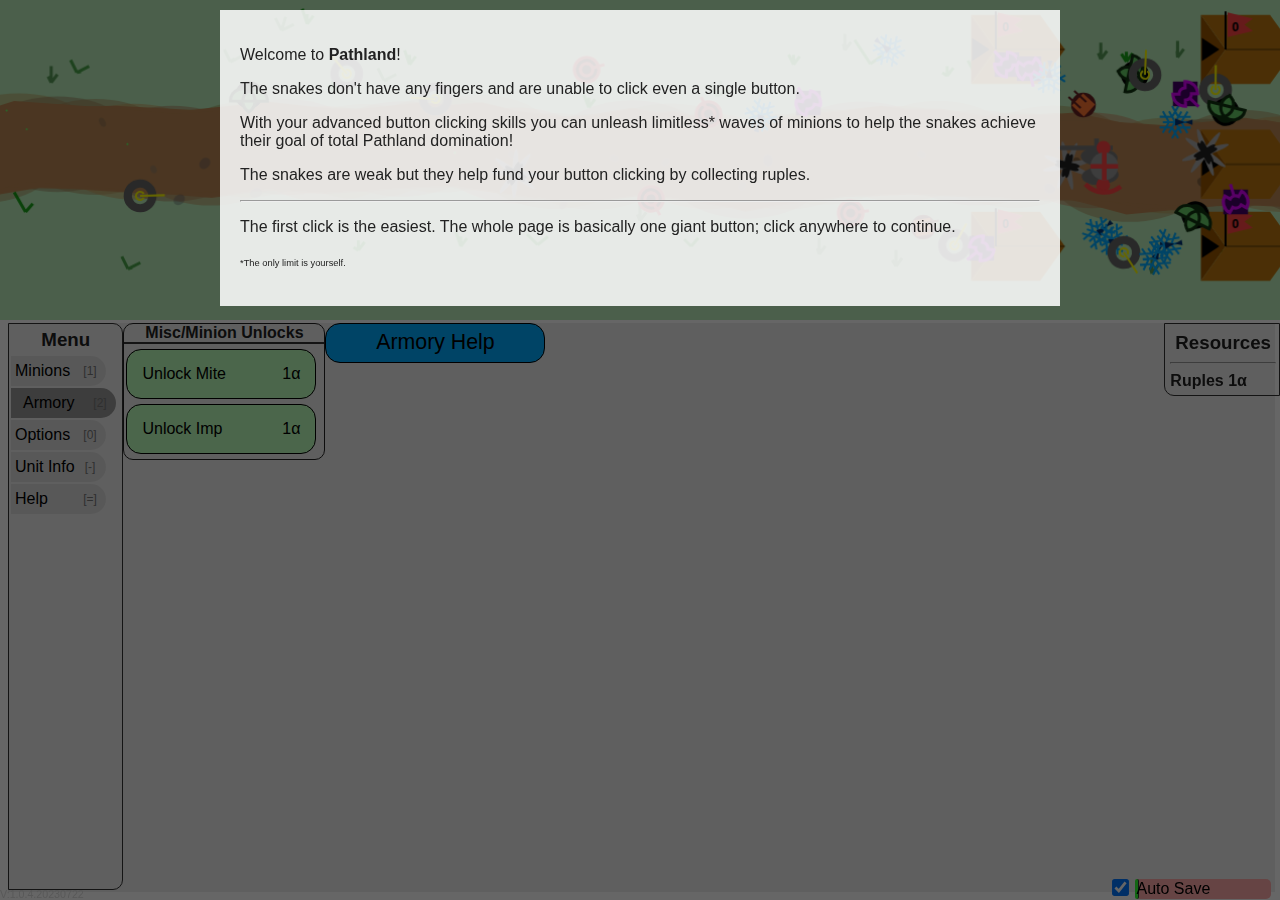
<file: index.html>
<!DOCTYPE html>
<html lang="en">
	<head>
		<meta content="text/html;charset=utf-8" http-equiv="Content-Type"/>
		<link rel="icon" type="image/x-icon" href="favicon.ico"/>
		<link rel="stylesheet" type="text/css" href="Style.css"/>
		<link rel="stylesheet" type="text/css" href="StyleDark.css" disabled />
		<link rel="stylesheet" type="text/css" href="StyleLight.css" disabled />
		<link rel="stylesheet" type="text/css" href="StyleColorblindDark.css" disabled />
		<link rel="stylesheet" type="text/css" href="StyleColorblindLight.css" disabled />
		<title>MoM</title>
		<noscript>
			<style type="text/css">
				.gameZone { display: none; }
			</style>
			<div class="badBrowser">
				<p>
					This game uses javascript, you will need a modern browser with javascript enabled to continue.
				</p>
				<p>
					It does not work on Internet Explorer. <a href="https://duckduckgo.com/?q=modern+internet+browser" target="_blank" rel="noreferrer">Click Here to find a new browser</a>
				</p>
			</div>
		</noscript>
		
		<script src="Balance.js"></script>
		<script src="a.js"></script>
	</head>
	<body onresize="resize()">
		<div id="gameZone" class="gameZone">
			<div id="paused" class="paused hide">PAUSED</div>
			<div id="introModal" class="modalContainer" onclick="this.classList.add('hide');">
				<div id="introContent" class="modalContent introContent">
					<p>
						Welcome to <b>Pathland</b>! 
					</p>
					<p>
						The snakes don't have any fingers and are unable to click even a single button.
					</p>
					<p>
						With your advanced button clicking skills you can unleash limitless* waves of minions to help the snakes achieve their goal of total Pathland domination!
					</p>
					<p>
						The snakes are weak but they help fund your button clicking by collecting ruples.
					</p>
					<hr/>
					<p>
						The first click is the easiest. The whole page is basically one giant button; click anywhere to continue.
					</p>
					<p>
						<span style="font-size:7pt">*The only limit is yourself.</span>
					</p>
				</div>
			</div>
			<div id="infoModal" class="modalContainer hide" onclick="this.classList.add('hide');">
				<div id="infoContent" class="modalContent infoContent">
					<h3 id="infoModalHeader">Info</h3>
					<table id="tblInfo" class="center">
						<thead id="tblInfoHead">
							<tr>
								<th>Stat</th>
								<th>Value</th>
							</tr>
						</thead>
						<tbody id="tblInfoBody">
						</tbody>
					</table>
				</div>
			</div>
			<div id="helpModal" class="modalContainer hide" onclick="this.classList.add('hide');">
				<div id="helpContent" class="modalContent helpContent"></div>
			</div>
			<div id="gainsModal" class="modalContainer hide" onclick="this.classList.add('hide');">
				<div id="gainsContent" class="modalContent infoContent gainsContent">
					<h3 id="gainsModalHeader">Offline Gains:</h3>
					<ul id="gainsList">
					</ul>
				</div>
			</div>
			<div id="confirmModal" class="modalContainer hide">
				<div id="confirmContent" class="modalContent confirmContent">
					<div class="message">
						<p>
							Your button clicking has earned an advancement opportunity!
						</p>
						<p>
							You can advance further to face stronger defenders and gain higher rewards or remain here.
							If you pass on this opportunity you will have to reach this point again in order to advance.
						</p>
					</div>
					<button class="yes" onclick="advance();">Yes, I need more.</button>
					<button class="no" onclick="remain();">No, I'm not ready.</button>
				</div>
			</div>
			<div id="pnl0" class="pnl pnl0" onclick="spawnMite()">
				<canvas id="mapLayer" class="drawArea"></canvas>
				<canvas id="unitLayer" class="drawArea"></canvas>
			</div>
			<div id="pnl1" class="pnl pnl1">
				<div class="mnuBox">
					<h3>Menu</h3>
					<button id="btnMnuBosses" class="mnu t3" onclick="toggleP1(this, 'divBossArea')">Boss<span class="HK">[~]</span></button>
					<button id="btnMnuMinions" class="mnu mnuSelected" onclick="toggleP1(this, 'divMinionDashboard')">Minions<span class="HK">[1]</span></button>
					<button id="btnMnuArmory" class="mnu" onclick="toggleP1(this, 'divArmory')">Armory<span class="HK">[2]</span></button>
					<button id="btnMnuGym" class="mnu t1" onclick="toggleP1(this, 'divGym')">Gym<span class="HK">[3]</span></button>
					<button id="btnMnuLab" class="mnu t2" onclick="toggleP1(this, 'divLab')">Lab<span class="HK">[4]</span></button>
					<button id="btnMnuOffice" class="mnu t3" onclick="toggleP1(this, 'divOffice')">Office<span class="HK">[5]</span></button>
					<button id="btnMnuForge" class="mnu t4" onclick="toggleP1(this, 'divForge')">Forge<span class="HK">[6]</span></button>
					<button id="btnMnuStore" class="mnu t5" onclick="toggleP1(this, 'divStore')">Store<span class="HK">[7]</span></button>
					<button id="btnMnuStatistics" class="mnu t2" onclick="toggleP1(this, 'divStatistics');">Statistics<span class="HK">[8]</span></button>
					<button id="btnMnuAchievements" class="mnu t1" onclick="toggleP1(this, 'divAchievements');">Feats<span class="HK">[9]</span></button>
					<button id="btnMnuOptions" class="mnu" onclick="toggleP1(this, 'divOptions');">Options<span class="HK">[0]</span></button>
					<button id="btnMnuInfo" class="mnu" onclick="toggleP1(this, 'divInfo');">Unit Info<span class="HK">[-]</span></button>
					<button id="btnMnuHelp" class="mnu" onclick="toggleP1(this, 'divHelp');">Help<span class="HK">[=]</span></button>
				</div>
				<div id="divP1Block" class="p1Block">
					<div id="divMinionDashboard" class="p1BlockChild">
						<div style="position:absolute;right:0;">
							<button id="btnHelpMinions" class="helpButton tabHelp" onclick="showHelpModal('ddMinions');">Minions Help</button>
						</div>
						<div class="listBlock overflowXHidden">
							<div class="blockHeader">Spawn Pool</div>
							<div class="scrollBlock overflowXHidden" style="height:calc(100% - 50px);">
								<div class="p1BlockBaby spawnPool" id="divSpawnPool"></div>
							</div>
							<div class="p1BlockBaby t3">
								<label for="chkAdvancedTactics">Advanced Tactics:</label>
								<input id="chkAdvancedTactics" type="checkbox" />
							</div>
						</div>
						<div class="listBlock overflowXHidden">
							<div class="blockHeader">Barracks (<span id="spnBarracks">0</span>/8)</div>
							<div class="progressBackground minionQ" style="width: calc(100% - 3px);">
								<div id="divQProgress" class="progressBar" style="padding-left:1px">Deploy Minion</div>
							</div>
							<div id="barracks0" class="barracksBlock">- Empty -</div>
							<div id="barracks1" class="barracksBlock">- Empty -</div>
							<div id="barracks2" class="barracksBlock">- Empty -</div>
							<div id="barracks3" class="barracksBlock">- Empty -</div>
							<div id="barracks4" class="barracksBlock">- Empty -</div>
							<div id="barracks5" class="barracksBlock">- Empty -</div>
							<div id="barracks6" class="barracksBlock">- Empty -</div>
							<div id="barracks7" class="barracksBlock">- Empty -</div>
							<div style="text-align:center;padding-top:10px;">
								<button id="btnClearQ" onclick="clearQ()" class="button">Clear Baracks<span class="HK">[B]</span></button>
							</div>
						</div>
						<div class="p1BlockBaby" style="flex:1">
							<!-- deployed minions -->
							<div class="fullWidth" style="border-bottom:solid 1px #333;height:37px;display:flex;">
								<div class="deployedMinions">
									Active Squads:
									<span id="lblMinionCounter">0</span>/
									<span id="lblMaxMinions">1</span>
								</div>
								<button id="btnClearMinions" onclick="clearMinions()" class="button" style="width:150px;">Sacrifice Deployed Minions</button>
								<br/>
							</div>
							<div class="p1BlockBaby listInline" id="divMinionList"></div>
						</div>
					</div>
					<div id="divBossArea" class="p1BlockChild hide">
						<div id="divBossLeft" class="listBlock">
							<div class="scrollBlockFull">
								<div id="divBossSelect" class="p1BlockBaby">
									<h3>Select Boss To Summon:</h3>
									<ul id="ulBossSelectList">
										<li>
											<input id="selectNone" type="radio" name="bossSelect" value="none" />
											<label id="selectNoneLabel">None</label>
										</li>
									</ul>
								</div>
								<div id="divBossControls" class="p1BlockBaby bossControlArea">
									<h3>Boss Controls:</h3>
									<div>
										<label for="bossPosition">Target Position</label>
										<input type="range" id="bossPosition" name="bossPosition" class="inputRange" min="0" max="25" value="25" />
									</div>
									<div id="divBossActiveAbility" class="activeAbilityBackground bossButtonAvailable" onclick="bossActivateAbility();">
										<div id="divBossActiveAbilityProgress" class="activeAbilityProgressBar">Active Ability<span class="HK">[z]</span></div>
									</div>
									<label for="chkAutocast">Autocast Ability</label>
									<input id="chkAutocast" type="checkbox" />
								</div>
							</div>
						</div>
						<div id="divActiveData" class="listBlock">
							<h3>Current Boss Info:</h3>
							<ul id="ulBossStats">
								<li>Health:<span id="spanBosshealth"></span></li>
								<li>Damage:<span id="spanBossdamage"></span></li>
								<li>Attack Range:<span id="spanBossattackRange"></span></li>
								<li>Attack Delay:<span id="spanBossattackDelay"></span></li>
								<li>Move Speed:<span id="spanBossmoveSpeed"></span></li>
								<li>Aura Range:<span id="spanBossauraRange"></span></li>
								<li>Aura Power:<span id="spanBossauraPower"></span></li>
								<li>Aura<hr/>
									<span id="spanBossauraInfo"></span>
									<hr/>
								</li>
								<li>Passive<hr/>
									<span id="spanBosspassiveAbilityInfo"></span>
									<hr/>
								</li>
								<li>Active<hr/>
									<span id="spanBossactiveAbilityInfo"></span>
								</li>
							</ul>
						</div>
						<div id="divActiveEffects" class="listBlock">
							<button id="btnHelpBoss" class="helpButton tabHelp" onclick="showHelpModal('ddBoss');">Boss Help</button>
							<h3 id="effectsTitle">Blessings/Curses:</h3>
							<div id="divBossEffects"></div>
						</div>
						<div id="divEquippedEquipment" class="listBlock t4">
							<input id="chkFilterItems" type="checkbox" class="chkItemFilter" name="ALL" onclick="filterAll(this);" checked />
							<h3>Equipped Items:</h3>
							<div class="scrollBlock">
								<div id="divWeapon" class="equipmentBlock">
									<label>
										Weapon:
										<input id="chkFilterweapon" type="checkbox" class="chkItemFilter" name="weapon" onclick="filterInventory();" checked />
									</label>
									<div id="divEquippedWeapon" class="item"></div>
								</div>
								<div id="divShield" class="equipmentBlock">
									<label>
										Shield:
										<input id="chkFiltershield" type="checkbox" class="chkItemFilter" name="shield" onclick="filterInventory();" checked />
									</label>
									<div id="divEquippedShield" class="item"></div>
								</div>
								<div id="divFeet" class="equipmentBlock">
									<label>
										Feet:
										<input id="chkFilterfeet" type="checkbox" class="chkItemFilter" name="feet" onclick="filterInventory();" checked />
									</label>
									<div id="divEquippedFeet" class="item"></div>
								</div>
								<div id="divLegs" class="equipmentBlock">
									<label>
										Legs:
										<input id="chkFilterlegs" type="checkbox" class="chkItemFilter" name="legs" onclick="filterInventory();" checked />
									</label>
									<div id="divEquippedLegs" class="item"></div>
								</div>
								<div id="divTorso" class="equipmentBlock">
									<label>
										Torso:
										<input id="chkFiltertorso" type="checkbox" class="chkItemFilter" name="torso" onclick="filterInventory();" checked />
									</label>
									<div id="divEquippedTorso" class="item"></div>
								</div>
								<div id="divHead" class="equipmentBlock">
									<label>
										Head:
										<input id="chkFilterhead" type="checkbox" class="chkItemFilter" name="head" onclick="filterInventory();" checked />
									</label>
									<div id="divEquippedHead" class="item"></div>
								</div>
								<div id="divTrinket" class="equipmentBlock">
									<label>
										Trinket:
										<input id="chkFiltertrinket" type="checkbox" class="chkItemFilter" name="trinket" onclick="filterInventory();" checked />
									</label>
									<div id="divEquippedTrinket" class="item"></div>
								</div>
								<div id="divAmulet" class="equipmentBlock">
									<label>
										Amulet:
										<input id="chkFilteramulet" type="checkbox" class="chkItemFilter" name="amulet" onclick="filterInventory();" checked />
									</label>
									<div id="divEquippedAmulet" class="item"></div>
								</div>
							</div>
						</div>
						<div id="divInventory" class="listBlock t4" style="padding-bottom:20px;">
							<div id="divInvCount" class="invCount">
								<span id="inventoryCount">0</span>/24
							</div>
							<h3>Inventory:</h3>
							<div id="divItems" class="scrollBlock"></div>
						</div>
					</div>
					<div id="divArmory" class="p1BlockChild">
						<div id="divMinionT0UpgradeTable">
							<div id="divMiscT0Upgrades" class="listBlock">
								<div class="listBlockHeader">Misc/Minion Unlocks</div>
						</div>
							</div>
						<div class="prestigePosition">
							<div>
								<button id="btnHelpArmory" class="helpButton tabHelp" onclick="showHelpModal('ddArmory');">Armory Help</button>
							</div>
							<div id="divAutobuyt0" class="autobuy t1">
								<label for="chkAutoBuy0">Auto-Click Buttons:</label>
								<input id="chkAutoBuy0" type="checkbox" />
								<br/>
								<label id="lblAutoPrestige0" for="chkAutoPrestige0">Auto-Regroup:</label>
								<input id="chkAutoPrestige0" type="checkbox" />
								<br/>
							</div>
							<div>
								<div id="divPrestige0" class="prestige hide">
									Take what you've learned to come back stronger; gain
									<span id="divPrestige0Gain" class="bold"></span>
									<span id="divPrestige0GainSymbol" class="bold"></span>.
									(Resets Armory)
								</div>
							</div>
						</div>
					</div>
					<div id="divGym" class="p1BlockChild">
						<div id="divMinionT1UpgradeTable">
							<div id="divMiscT1Upgrades" class="listBlock">
								<div class="listBlockHeader">Misc/Minion Unlocks</div>
							</div>
						</div>
						<div class="prestigePosition">
							<div>
								<button id="btnHelpGym" class="helpButton tabHelp" onclick="showHelpModal('ddGym');">Gym Help</button>
							</div>
							<div id="divAutobuyt1" class="autobuy t2">
								<label for="chkAutoBuy1">Auto-Click Buttons:</label>
								<input id="chkAutoBuy1" type="checkbox" />
								<br/>
								<label id="lblAutoPrestige1" for="chkAutoPrestige1">Auto-Research:</label>
								<input id="chkAutoPrestige1" type="checkbox" />
								<br/>
							</div>
							<div id="divPrestige1" class="prestige">
								Send your minions to the Lab for experimentation; gain
								<span id="divPrestige1Gain" class="bold"></span>.
								<span id="divPrestige1GainSymbol" class="bold"></span>.
								(Resets Gym)
							</div>
						</div>
					</div>
					<div id="divLab" class="p1BlockChild">
						<div id="divMinionT2UpgradeTable">
							<div id="divMiscT2Upgrades" class="listBlock">
								<div class="listBlockHeader">Misc/Elemental Unlocks</div>
							</div>
						</div>
						<div class="prestigePosition">
							<div>
								<button id="btnHelpLab" class="helpButton tabHelp" onclick="showHelpModal('ddLab');">Lab Help</button>
							</div>
							<div id="divAutobuyt2" class="autobuy t3">
								<label for="chkAutoBuy2">Auto-Click Buttons:</label>
								<input id="chkAutoBuy2" type="checkbox" />
								<br/>
								<label id="lblAutoPrestige2" for="chkAutoPrestige2">Auto-Recruit:</label>
								<input id="chkAutoPrestige2" type="checkbox" />
								<br/>
							</div>
							<div id="divPrestige2" class="prestige">
								Abandon your minions in search of more powerful allies; gain
								<span id="divPrestige2Gain" class="bold"></span>
								<span id="divPrestige2GainSymbol" class="bold"></span>.
								(Resets Lab)
							</div>
						</div>
					</div>
					<div id="divOffice" class="p1BlockChild">
						<div style="width:850px;">
							<div id="divBossEnhancements"></div>
							<div id="divMinionT3UpgradeTable">
								<div id="divMiscT3Upgrades" class="listBlock">
									<div class="listBlockHeader">Misc/Boss Unlocks:</div>
								</div>
							</div>
						</div>
						<div class="prestigePosition">
							<div>
								<button id="btnHelpOffice" class="helpButton tabHelp" onclick="showHelpModal('ddOffice');">Office Help</button>
							</div>
							<div id="divAutobuyt3" class="autobuy t4">
								<label for="chkAutoBuy3">Auto-Click Buttons:</label>
								<input id="chkAutoBuy3" type="checkbox" />
								<br/>
								<label id="lblAutoPrestige3" for="chkAutoPrestige3">Auto-Regroup:</label>
								<input id="chkAutoPrestige3" type="checkbox" />
								<br/>
							</div>
							<div id="divPrestige3" class="prestige">
								Let the minions go in some corporate restructuring; gain
								<span id="divPrestige3Gain" class="bold"></span>
								<span id="divPrestige3GainSymbol" class="bold"></span>.
								(Resets Office)
							</div>
						</div>
					</div>
					<div id="divForge" class="p1BlockChild">
						<div>
							<div id="divMiscT4Upgrades" class="listBlock">
								<div class="listBlockHeader">Misc Upgrades:</div>
							</div>
							<div id="divBulkSell" class="listBlock">
								<div id="autoSell">
									<label for="chkAutoSell" class="listBlockHeader">Auto Sell:</label>
									<input id="chkAutoSell" type="checkbox"/>
									<br/>
									<label for="autoSellLimit">Automatically Sell items with item score under:</label>
									<span id="autoSellLimitSelection">0</span>
									<input id="autoSellLimit" type="range" max="100" min="0" value="0" class="inputRange" onChange="autoSellLimitChanged()" onInput="showAutoSellLimit()" onMouseUp="hideAutoSellTip()" />
									<div id="autoSellSelectingChange" class=" textCenter hide">
										<span id="selectedAutoSell">0</span>
										/
										<span id="maxAutosell">100</span>
									</div>
								</div>
								<div id="divBuyBack" class="hide">
									<hr/>
									<div id="divBuyBackPreview"></div>
									<button id="btnBuyBack" onclick="buyBack()">Buy Back</button>
									<span id="buyBackValue"></span>Σ
									<p id="buyBackFullInventory" class="error hide">Inventory is full.</p>
								</div>
								<hr/>
								<div id="divAutoForge">
									<label for="chkAutoForge" class="listBlockHeader">Auto Forge:</label>
									<input id="chkAutoForge" type="checkbox" onChange="onChangeChkAutoForge()"/>
									<br/>
									<label for="autoForgeLimit">Automatically upgrade, prestige, and reforge equipped items up a maximum item score of:</label>
									<span id="autoForgeLimitSelection">0</span>
									<input id="autoForgeLimit" type="range" max="100" min="0" value="0" class="inputRange" onChange="autoForgeLimitChanged()" onInput="showAutoForgeLimit()" onMouseUp="hideAutoForgeTip()" />
									<div id="autoForgeSelectingChange" class="textCenter hide">
										<span id="selectedAutoForge">0</span>
										/
										<span id="maxAutoForge">100</span>
									</div>
								</div>
								<hr/>
								<div id="divStartingLevel">
									<label for="startingLevelSelector" class="listBlockHeader">Starting Level:</label>
									<br/>
									After a restart you will start at level: 
									<span id="startingLevelSelection">0</span>
									<input type="range" id="startingLevelSelector" name="startingLevelSelector" class="inputRange" min="0" max="0" value="0" onchange="updateRestartLevel(this)" onInput="showResetSelection()" onMouseUp="hideResetTip()" />
									<div id="resetSelectionChange" class="textCenter hide">
										<span id="selectedRestart">0</span>
										/
										<span id="maxReset">0</span>
									</div>
								</div>
							</div>
						</div>
						<div id="divItemUpgrade" class="listBlock anvil">
							<div>
								<span style="padding-left:10px">Item:</span>
								<select id="ddlForgeItems" onchange="populateForgeAttributes()"></select>
								<hr/>
								<div id="btnPrestigeItem" onclick="prestigeItem()" class="upg divButton btnReforge">Reforge
									<div class="upgCostDiv">
										<label id="reforgeCost" class="partialLabel"></label>Σ
									</div>
								</div>
								<div id="divForgeStat" class="forgeStattribute"></div>
							</div>
							<div id="divForgeAttributes" class="divForgeAttributes scrollBlockFull"></div>
						</div>
						<div>
							<button id="btnHelpForge" class="helpButton tabHelp" onclick="showHelpModal('ddForge');">Forge Help</button>
						</div>
					</div>
					<div id="divStore" class="p1BlockChild">
						<div id="divChest" class="listBlock">
							<label for="numStoreChestLevel">Chest Level:</label>
							<input id="numStoreChestLevel" type="number" min="0" max="32" value="0" class="storeLevel" onchange="updateChestStore()" />
							<button id="btnOpenChest" onclick="openChest();" class="upg divButton">Open Chest
								<div class="upgCostDiv">
									<label id="divChestCost" class="partialLabel"></label>
									<label class="partialLabel">σ</label>
								</div>
							</button>
							<hr/>
							<table>
								<thead>
									<tr>
										<th>Item Score</th>
										<th>%</th>
									</tr>
								</thead>
								<tbody id="chestExpectedResultTable">
								</tbody>
							</table>
						</div>
						<div id="divChestResult" class="listBlock hide">
							<h3>New Item:</h3>
							<div id="itemPreview"></div>
							<button id="btnKeepItem" onclick="keepItem()">Add to Inventory</button>
							<p id="fullInventory" class="error hide">Inventory is full.</p>
							<hr/>
							<button id="btnSellItem" onclick="sellNewItem()">Sell Item for <span id="newItemSellValue"></span>Σ</button>
						</div>
						<div id="divImpulse">
							<b>Transient Boosts 1σ:</b>
							<div id="divBombStock" class="divBombStock"></div>
							<br/>
							<table>
								<thead>
									<tr>
										<th>Name</th>
										<th>Affected Stats</th>
										<th>Effect Power</th>
										<th>Recharge</th>
									</tr>
								</thead>
								<tbody id="storeDetailsBody">
								</tbody>
							</table>
							<hr/>
							<b>Exchange 10σ for:</b>
							<div id="divExchange" class="storeExchange"></div>
						</div>
						<div style="width:150px;">
							<button id="btnHelpStore" class="helpButton tabHelp" onclick="showHelpModal('ddStore');">Store Help</button>
						</div>
					</div>
					<div id="divStatistics" class="p1BlockChild">
						<div class="fullWidth">
							<div style="width:150px;float:right;margin-right:30px">
								<button id="btnHelpStatistics" class="helpButton tabHelp" onclick="showHelpModal('ddStatistics');">Statistics Help</button>
							</div>
							<h1>Statistics:</h1>
							<hr/>
							<label for="statsSelect">Dataset:</label>
							<select id="statsSelect" onchange="setStats();">
								<option>Current</option>
							</select>
							<label for="statsTeam">Filter Team:</label>
							<select id="statsTeam" onchange="setStats();">
								<option>All</option>
								<option>Invaders</option>
								<option>Defenders</option>
							</select>
							<label for="statsSort">Sort by:</label>
							<Select id="statsSort" onchange="setStats();">
								<option value="type">Unit Type</option>
								<option value="deployCount">Deploy Count</option>
								<option value="damageDone">Damage Done</option>
								<option value="damageTaken">Damage Taken</option>
								<option value="donePerUnit">Damage Done/Deploy</option>
								<option value="takenPerUnit">Damage Taken/Deploy</option>
							</Select>
							<hr/>
							Cycles:<span id="tickCount"></span>
							<br/>
							<table>
								<thead>
									<tr>
										<th>Unit Type</th>
										<th>Deploy Count</th>
										<th>Damage Done</th>
										<th>Damage Taken</th>
										<th>Healing Done</th>
										<th>Damage Done/Deploy</th>
										<th>Damage Taken/Deploy</th>
										<th>Healing Done/Deploy</th>
									</tr>
								</thead>
								<tbody id="statsBody">
								</tbody>
							</table>
						</div>
					</div>
					<div id="divAchievements" class="p1BlockChild">
						<div>
							<div style="float:right">
								<button id="btnHelpAchievements" class="helpButton tabHelp" onclick="showHelpModal('ddFeats');">Feats Help</button>
							</div>
							<h2 style="padding-left:20px">Score:<span id="score"></span>
							</h2>
							<hr/>
							<div id="divAchievementTable"></div>
						</div>
					</div>
					<div id="divInfo" class="p1BlockChild">
						<div id="divInfoTeam0">
							<h3 class="team0">Invaders</h3>
						</div>
						<div id="divInfoTeam1">
							<h3 class="team1">Defenders</h3>
						</div>
					</div>
					<div id="divOptions" class="p1BlockChild">
						<div id="divMiscOptions" class="p1BlockBaby">
							<p>
								<button id="pause" onclick="stop();">Stop</button>
								<button id="go" onclick="start();">Go</button>
							</p>
							<p>
								<input id="chkShowFPS" type="checkbox" />
								<label for="chkShowFPS">Show FPS</label>
								<br/>
								<input id="chkSmipleMinions" type="checkbox" onclick="clearMinionList()" checked />
								<label for="chkSmipleMinions">Simple minions list</label>
								<br/>
								<input id="chkCompactMinions" type="checkbox" onclick="clearMinionList()" checked />
								<label for="chkCompactMinions">Compact minions list</label>
								<br/>
								<input id="chkClickToSpawn" type="checkbox" checked />
								<label for="chkClickToSpawn">Clicking on the map spawns:</label>
								<select id="ddlClickToSpawnType">
									<option value="Mite">Mite</option>
									<option value="Imp">Imp</option>
								</select>
								<br/>
								<input id="chkHideMap" type="checkbox" onclick="toggleMap()" />
								<label for="chkHideMap">Hide Map</label>
							</p>
							<p>
								<label for="ddlP1Rate">Info panel refresh rate:</label>
								<select id="ddlP1Rate" name="P1Rate" onChange="setP1Rate()">
									<option value="29">High</option>
									<option value="131">Med</option>
									<option value="373">Low</option>
									<option value="0">None</option>
								</select>
								<br/>
								<label for="ddlQuality">Quality:</label>
								<select id="ddlQuality" name="quality" onChange="setQuality()">
									<option value="3">High</option>
									<option value="2">Med</option>
									<option value="1">Low</option>
									<option value="0">None</option>
								</select>
								<br/>
								<label for="ddlColors">Style:</label>
								<select id="ddlColors" name="colors" onchange="setActiveStyleSheet();">
									<option value="BEB">Light</option>
									<option value="242">Dark</option>
								</select>
								<label for="chkColorblind">Colorblind:</label>
								<input id="chkColorblind" type="checkbox" onchange="setColorblind();" />
							</p>
							<p class="t1">
								<label for="ddlAutoClickLimit">Auto-click limit:</label>
								<select id="ddlAutoClickLimit"></select>
								<br/>
								<label for="ddlRestartZone">Restart Zone:</label>
								<select id="ddlRestartZone"></select>
							</p>
							<div id="divPort" class="p1BlockBaby flex">
								<div id="divExport" class="port">
									<textarea id="txtExport" readonly></textarea><br/>
									<button id="btnExport" onclick="getExport()">Export</button>
								</div>
								<div id="divImport" class="port">
									<textarea id="txtImport"></textarea>
									<br/>
									<button id="btnImport" onclick="doImport()">Import</button>
								</div>
							</div>
							<br/>
							<div class="prestige">
								You don't gain any new resources; this does a complete restart.<br/>
								<button id="reset" onclick="hardReset()">Clear Data And Start Over</button>
							</div>
						</div>
						<div id="divGauges" class="p1BlockBaby">
							<button id="btnHelpOptions" class="helpButton tabHelp" onclick="showHelpModal('ddOptions');">Options Help</button>
							<h3>Display Details:</h3>
							<table id="tblGauges">
							</table>
							<p>
								<b>
									<label for="chkProjectileData">Show Projectile Info:</label>
								</b>
								<input id="chkProjectileData" type="checkbox" />
								<br/>
								<b>
									<label for="chkDefenderLevel">Show Defender Level:</label>
								</b>
								<input id="chkDefenderLevel" type="checkbox" />
							</p>
						</div>
					</div>
					<div id="divHelp" class="p1BlockChild help">
						<dl class="helpTabs">
							<dt>
								<button id="btnIntroHelp" class="dtHelp" onclick="toggleHelp('ddIntro', 'gtIntro');">General Info<span id="gtIntro" class="gtHelp">&GT;</span>
								</button>
							</dt>
							<dd id="ddIntro" class="ddHelp">
								<h4>General Information</h4>
								<p>
									Welcome to <b>Pathland</b>! 
								</p>
								<p>
									The snakes don't have any fingers and are unable to click even a single button.
								</p>
								<p>
									With your advanced button clicking skills you can unleash limitless waves of minions to help the snakes achieve their goal of total Pathland domination!
								</p>
								<p>
									The snakes are weak but they help fund your button clicking by collecting ruples.
								</p>
								<p>
									Invade, destroy, repeat.
								</p>
								<hr/>
								<p>
									This is an <u><b>Idle/Incremental Tower-Offense</b></u> game.<br/>
									As an <b>Idle</b> game it will progress without much input.<br/>
									As an <b>Incremental</b> game the invaders will get stronger as more buttons are clicked.<br/>
									As a <b>Tower-Offense</b> game your objective is to destroy as many defenders as possible.<br/>
								</p>
								<p>
									At the end of each level is a settlement.
									Each settlement is the home of at least one Hero that needs vanquishing before you can proceed. When all the vanquishing is done the settlement collapses and the next level becomes available. 
									Towers and Heroes get stronger as you progress.
								</p>
							</dd>
							<dt>
								<button id="btnBossHelp" class="dtHelp t3" onclick="toggleHelp('ddBoss', 'gtBoss');">Boss<span id="gtBoss" class="gtHelp">&GT;</span>
								</button>
							</dt>
							<dd id="ddBoss" class="ddHelp">
								<h4>Boss</h4>
								<p>
									Bosses are very powerful allies with unique abilities. Only one boss can be active at a time.
									With your new boss leadership you also have some additional control over the minions. 
									There is an <b>Advanced Tactics</b> option in the Minions tab; this will keep minions at the begining of the path until they have reached capacity or a boss is summoned.
								</p>
								<p>
									<b>Select Boss To Summon</b> determines which boss will be summoned next.<br/>
									<b>Boss Position</b> determines how far the Boss should try to move.<br/>
									<b>Active Ability</b> button will activate your current bosses active ability.<br/>
								</p>
								<div class="t4">
									<h4>Inventory/Items</h4>
									<p>
										This is also where you manage your inventory.
										Effects from equipped items are applied at deployment and are applied even if there isn't an active boss.<br/>
										The checkboxes next to the item types filter which items are displayed in the inventory list.<br/>
										The button with the lock icon (🔓/🔒) can lock/unlock an item. Items that are Locked and/or Equipped cannot be sold.
									</p>
								</div>
							</dd>
							<dt>
								<button id="btnMinionsHelp" class="dtHelp t0" onclick="toggleHelp('ddMinions', 'gtMinions');">Minions Tab<span id="gtMinions" class="gtHelp">&GT;</span>
								</button>
							</dt>
							<dd id="ddMinions" class="ddHelp">
								<h4>Minions</h4>
								<p>
									When a Minion's spawn pool fills up the minions are automatically sent to the barracks to await deployment.<br/>
									When the barracks is ready the next squad is deployed. Deploy times increase based on how far you are along the path.<br/>
									You can view your active minions, spawn pools, and baracks in the Minions tab.<br/>
									Different types of minions have different size squads. You have a limited number of Active Squads.
								</p>
								<p>
									<b>Clear Baracks</b> removes all minions currently in the baracks to make space for some new minions.<br/>
									<b>Sacrifice Deployed Minions</b> removes all currently deployed minions to make space for some new minions.
								</p>
								<hr/>
								<p>
									<b>Notes:</b>
									<br/>
									<ul>
										<li>All upgrades are applied when a minion is deployed and do not affect already deployed minions.</li>
										<li>For images and information about each minion type check out the Unit Info tab.</li>
									</ul>
								</p>
							</dd>
							<dt>
								<button id="btnArmoryHelp" class="dtHelp t0" onclick="toggleHelp('ddArmory', 'gtArmory');">Armory<span id="gtArmory" class="gtHelp">&GT;</span>
								</button>
							</dt>
							<dd id="ddArmory" class="ddHelp">
								<h4>Armory</h4>
								<p>
									You have access to the <b>Armory</b>!<br/>
								</p>
								<p>
									The <b>Armory</b> has new equipment to increase damage and health.<br/>
									<span class="t1"><b>Money Pit</b> provides no direct benefit but increases the resources gained from Regroup.<br/></span>
									<b>Regroup</b> will reset the armory and gain additional resources for more upgrades.<br/>
								</p>
								<hr/>
								<p>
									<b>Notes:</b>
									<br/>
									<ul>
										<li>You gain ruples from the snakes, destroying towers, and vanquishing heroes.</li>
										<li>Regroup will become available after you have clicked enough buttons.</li>
										<li>When you regroup upgrades in the armory will be reset to 0/X and you will gain shillins(ß) based on how many buttons you have clicked.</li>
									</ul>
								</p>
							</dd>
							<dt>
								<button id="btnGymHelp" class="dtHelp t1" onclick="toggleHelp('ddGym', 'gtGym');">Gym<span id="gtGym" class="gtHelp">&GT;</span>
								</button>
							</dt>
							<dd id="ddGym" class="ddHelp">
								<h4>Gym</h4>
								<p>
									Good button clicking! You have unlocked the <b>Gym</b>!<br/>
									Here you can train your minions to increase their move speed and rate of attack.<br/>
									You can also unlock several new minion types.
								</p>
								<p>
									<b>Armory Multiplier</b> increases a multiplier for all minion upgrades in the armory.<br/>
									<b>Active Squads Limit++</b> increases the maximum squad deployed. Does not reset when you research.<br/>
									<b>Unlock Automate Armory</b> unlocks the ability to automatically purchase upgrades in the armory.
									If all minion upgrades are maxed out you can also automatically Regroup.<br/>
									<b>Research</b> will reset the gym and gain additional resources for more upgrades.
								</p>
								<hr/>
								<p>
									<b><u>Notes:</u></b>
									<ul>
										<li>If you like idle games as much as me then a good place to start in the gym is 'Unlock Automate Armory' then check the armory for some new checkboxes.</li>
										<li>Armory Multiplier also increases shillins gained.</li>
										<li>Each minion counts as a fraction of a squad depending on Minions Per Deploy.</li>
									</ul>
									<br/>
								</p>
							</dd>
							<dt>
								<button id="btnLabHelp" class="dtHelp t2" onclick="toggleHelp('ddLab', 'gtLab');">Lab<span id="gtLab" class="gtHelp">&GT;</span>
								</button>
							</dt>
							<dd id="ddLab" class="ddHelp">
								<h4>Lab</h4>
								<p>
									Good button clicking! You have unlocked the <b>Lab</b>!<br/>
									Here you can genetically modify your minions to increase their Attack Range and Impact Radius.<br/>
									<br/>
									You can also unlock elemental minions. See the <b>Unit Info</b> tab for more information.
								</p>
								<p>
									<b>Gym Multiplier</b> increases a multiplier for all minion upgrades in the gym.<br/>
									<b>Upgrade Limit++</b> increases the upgrade limit for all tabs. Does not reset.<br/>
									<b>Unlock Automate Gym</b> unlocks the ability to automatically purchase upgrades in the gym.
									If all minion upgrades are maxed out you can also automatically Research.<br/>
									<b>Recruit</b> will reset the lab and gain additional resources for more upgrades.
								</p>
								<hr/>
								<p>
									<b>Notes:</b>
									<ul>
										<li>If the barracks is full it means there is no room for more active minions. You can click 'Sacrifice Deployed Minions' if you need to try some different minions.</li>
										<li>If the spawn pools are stopped it means the baracks is full; try unchecking some of the weaker minions.</li>
									</ul>
								</p>
							</dd>
							<dt>
								<button id="btnOfficeHelp" class="dtHelp t3" onclick="toggleHelp('ddOffice', 'gtOffice');">Office<span id="gtOffice" class="gtHelp">&GT;</span>
								</button>
							</dt>
							<dd id="ddOffice" class="ddHelp">
								<h4>Office</h4>
								<p>
									Good button clicking! You have unlocked the <b>Office</b> and <b>Bosses</b>!<br/>
									The office has Boss enhancements and upgrades Minions Per Deploy and Spawn Delay. This will allow you to deploy
									<u><b>MULTITUDES OF MINIONS!</b></u>.
								</p>
								<p>
									<b>Minions Per Deploy</b> increases the number of minions in a squad.<br/>
									<b>Spawn Delay</b> reduces the amount of time it takes to spawn a minion.
								</p>
								<p>
									<b>Lab Multiplier</b> increases a multiplier for all minion upgrades in the lab.<br/>
									<b>Deploy Time--</b> reduces the amount of time it takes to deploy minions. Does not reset.<br/>
									<b>Unlock Automate Lab</b> unlocks the ability to automatically purchase upgrades in the <b>Lab</b>.
									If all minion upgrades are maxed out you can also automatically <b>Recruit</b>.<br/>
									<b>Restructure</b> will reset the <b>Office</b> and gain additional resources for more upgrades.
								</p>
								<hr/>
								<p>
									<b><u>Notes:</u></b>
									<ul>
										<li>Some upgrades are more effective for different minions. Click a minion type in the 'Unit Info' tab and hover over the value for more information.</li>
										<li>Some bosses have synergy with different minions, try some different combinations.</li>
									</ul>
								</p>
							</dd>
							<dt>
								<button id="btnForgeHelp" class="dtHelp t4" onclick="toggleHelp('ddForge', 'gtForge');">Forge<span id="gtForge" class="gtHelp">&GT;</span></button>
							</dt>
							<dd id="ddForge" class="ddHelp">
								<h4>Forge</h4>
								<p>
									Good button clicking! You have unlocked the <b>Forge</b>!<br/>
									You will now collect items from heroes. You can equip items on the boss tab.<br/>
									You can select to automatically sell items below a certain item score or automatically upgrade equppied items.<br/>
									<b>Starting Level</b> selects the level you will start at after a regroup, research, recruit, or restructure.
								</p>
								<p>
									You can also buy back the most recently sold Item. If there is an Item available to buy back it will be visible under the Auto-Sell area.
								</p>
								<p>
									<b>Items</b> have a type, score, and attributes.<br/>
									The score is indicated in the top right of each item.<br/>
									The first attribute is unique to the type of item and only effects the boss.<br/>
									Each additional attribute can effect a variety of targets and have a variety of effects.<br/>
									When an item has achieved its current maximum potential it can be reforged to increase its potential.<br/>
									<br/>
									<b>Lock</b> an item by clicking on the button with a Lock icon. This will prevent accidentally selling it.<br/>
									<b>Sell</b> an item to gain resources used to upgrade items<br/>
									<b>Equip</b> an item to gain its effects when units are deployed.
								</p>
								<p>
									<b>Reroll</b> will replace the attribute. This will reset the upgrades on that attribute.<br/>
									<b>Upgrade</b> will increase the power of the attribute.<br/>
									<b>Prestige</b> will increase the maximum potential of the attribute.<br/>
									<b>Reforge</b> an item to increase the maximum potential of all stats and attributes.
								</p>
								<p>
									<b>Office Multiplier</b> increases a multiplier for all unit upgrades in the office.<br/>
									<b>Auto Sell Limit++</b> increases the maximum auto sell score. Items that are locked or equipped will not be auto-sold regardless of the score.<br/>
									<b>Auto Forge Limit++</b> increases the maximum an equipped item can be auto forged.<br/>
									<b>Starting Level++</b> increases the maximum starting level.
								</p>
							</dd>
							<dt>
								<button id="btnStoreHelp" class="dtHelp t5" onclick="toggleHelp('ddStore', 'gtStore');">Store<span id="gtStore" class="gtHelp">&GT;</span></button>
							</dt>
							<dd id="ddStore" class="ddHelp">
								<h4>Store</h4>
								<p>
									Good button clicking! You have unlocked the <b>Store</b>!<br/>
									Gaining resources for the store is different than the previous tiers, you gain Womba(σ) by maximizing item attributes.
									You can buy items, exchange resources, and buy transient blessings and curses.<br/>
								</p>
								<p>
									<b>Item Chest</b> gives one random item with the score determined by feats and chest level.<br/>
									<b>Transient Boost</b> either bless your invaders or curse the defenders.<br/>
									<b>Exchange</b> 1 womba for lower resources.
								</p>
								<p>
									This is the last tab in the game and currently there are no plans for additional content.
								</p>
								<hr/>
								<p>
									<b><u>Notes:</u></b>
									<ul>
										<li>All of the items in the store are improved by the "Items Reforged" feat. Wait to spend all your womba for some better deals.</li>
									</ul>
									
								</p>
							</dd>
							<dt>
								<button id="btnStatsHelp" class="dtHelp t2" onclick="toggleHelp('ddStatistics', 'gtStats');">Statistics<span id="gtStats" class="gtHelp">&GT;</span>
								</button>
							</dt>
							<dd id="ddStatistics" class="ddHelp">
								<h4>Statistics</h4>
								<p>
									Shows Data related to each unit type.
								</p>
								<p>
									<b>Cycles</b> counts the game-time for the data-set.<br/>								
									<b>Deploy Count</b> counts the number of each unit type that was deployed, summoned, built, etc.<br/>
									<b>Damage Done</b> counts actual damage done. It takes into account any damage reduction and does not count damage done over the targets current health.<br/>
									<b>Damage Taken</b> counts incoming damage. It takes the incoming damage before any damage reduction and counts incoming damage over the units' current health.
								</p>
								<div>
									Notes:
									<ul class="statsNotes">
										<li>If the deploy count is different than unit count the format is "deploy count(unit count)"</li>
										<li>Damage Taken is the initial incoming damage before any damage reduction.</li>
										<li>Damage Done is the actual damage done after all damage reduction is calculated.</li>
										<li>Healing Done does not count passive regeneration for towers and heroes.</li>
										<li>Sorting is disabled for the current run.</li>
										<li>Data is not saved between sessions; it resets when the page loads.</li>
									</ul>
								</div>
							</dd>
							<dt>
								<button id="btnFeatsHelp" class="dtHelp t1" onclick="toggleHelp('ddFeats', 'gtFeats');">Feats<span id="gtFeats" class="gtHelp">&GT;</span></button>
							</dt>
							<dd id="ddFeats" class="ddHelp">
								<h4>Feats</h4>
								<p>
									When you accomplish a feat, such as regrouping the required amount, you earn bonuses for different parts of the game.
								</p>
								<p>
									Feats are cumulative and track your progress. They also give various bonuses to different aspects of the game.
								</p>
								<p>
									Each time a feat reaches Level 12 the level resets and the rank increases.
									The feat score is twelve times the rank plus the Level (12R+L).
									Your overall score the sum of all feat scores times 100 plus the current level's percent complete.
								</p>
								<p>
									Each feat bonus is based on the rank and level. The feat bonus (FB) is three times the rank plus the level (3R+L).
								</p>
								<ul class="featsList">
									<li class="t1"><b>Regroups</b> 
										<ul class="subHelp">
											<li>Counts each Regroup. Gives a bonus to each armory minion upgrade and a decrease to armory upgrade costs.</li>
											<li>Armory minion upgrade bonus is just the feat bonus.</li>
											<li>armory minion upgrade += FB</li>
											<li>Armory discount is the feat bonus plus the feat bonus to the .5 power.</li>
											<li>armory prices -= FB + FB**.5</li> 
										</ul>
									 </li>
									<li class="t2"><b>Researches</b> 
										<ul class="subHelp">
											<li>Counts each Research. Gives a bonus to each gym minion upgrade and a decrease to gym upgrade costs.</li>
											<li>Gym minion upgrade bonus is just the feat bonus.</li>
											<li>gym minion upgrade += FB</li>
											<li>Gym discount is the feat bonus plus the feat bonus to the .5 power.</li>
											<li>gym prices -= FB + FB**.5</li> 
										</ul>
									</li>
									<li class="t3"><b>Recruits</b> 
										<ul class="subHelp">
											<li>Counts each Recruit. Gives a bonus to each lab minion upgrade and a decrease to lab upgrade costs.</li>
											<li>Lab minion upgrade bonus is just the feat bonus.</li>
											<li>lab minion upgrade += FB</li>
											<li>Lab discount is the feat bonus plus the feat bonus to the .5 power.</li>
											<li>lab prices -= FB + FB**.5</li> 
										</ul>
									</li>
									<li class="t4"><b>Restructures</b> 
										<ul class="subHelp">
											<li>Counts each Restructure. Gives a bonus to each office unit upgrade and a decrease to office upgrade costs.</li>
											<li>Office unit upgrade bonus is just the feat bonus.</li>
											<li>office unit upgrade += FB</li>
											<li>Office discount is the feat bonus plus the feat bonus to the .5 power.</li>
											<li>office prices -= FB + FB**.5</li> 
										</ul>										
									</li>
									<li class="t1"><b>Towers Destroyed</b> 
										<ul class="subHelp">
											<li>Counts each tower whose health is reduced to 0. The benefit is an increase to shillins gained on regroup. </li>
											<li>It is a multiplier equal to the feat bonus to the .5 power.</li>
											<li>shillins gained *= FB**.5</li>
										</ul>
									</li>
									<li class="t2"><b>Heroes Vanquished</b> 
										<ul class="subHelp">
											<li>Counts each Hero whose health is reduced to 0. The benefit is an increase to tokens gained on research.</li>
											<li>It is a multiplier equal to the feat bonus to the .55 power.</li>
											<li>tokens gained *= FB**.55</li>
										</ul>
									</li>
									<li class="t3"><b>Bosses Summoned</b> 
										<ul class="subHelp">
											<li>Counts each boss summoned. The benefit is an increase to units gained on recruit.</li>
											<li>It is a multiplier equal to the feat bonus to the .6 power.</li>
											<li>units gained *= FB**.6</li>
										</ul>
									</li>
									<li class="t4"><b>Items Sold</b> 
										<ul class="subHelp">
											<li>Count each item sold. The benefit is an increase to vincula gained on restructure or selling items.</li>
											<li>The Restructure bonus is a multiplier equal to the feat bonus to the .65 power (FB**.65)</li>
											<li>restructure vincula gained *= FB**.65</li>
											<li>The item selling bonus is equal to the feat bonus</li>
											<li>item sell price += FB</li>
										</ul>
									</li>
									<li class="t3"><b>Minions Deployed</b> 
										<ul class="subHelp">
											<li>Counts each minion deployed. The benefit is a multiplier for all Boss stats.</li>
											<li>It is a multiplier equal to one twentieth of the feat bonus.</li>
											<li>boss stat *=  1+(FB/20)</li>
										</ul>
									</li>
									<li class="t4"><b>Maximum Level Cleared</b> 
										<ul class="subHelp">
											<li>Tracks the highest level to have the all heroes vanquished. The benefit is an increased chance of getting higher level items.</li>
											<li>The item drop formula is more complex but the feat helps, trust me.</li>
										</ul>
									</li>
									<li class="t5"><b>Items Reforged</b>
										<ul class="subHelp">
											<li>Counts the number of items Reforged. The benefit is a multiplier to the items available in the store.</li>
											<li>Transient boost bonus is different for each boost.</li>
											<li>boost power = (base + addend*FB) * multiplier**FB</li>
											<li>The exchange rate increase depends on each currency.</li>
											<li>exchange rate * (8*FB)**.8 + (8*FB) + 8</li>
										</ul>
									</li>
									<li class="t5"><b>Boosts Purchased</b>
										<ul class="subHelp">
											<li>Counts the number of Transient Boosts Purchased. The benefit is an increase to damage taken by defenders and a reduction to damage taken by invaders.</li>
											<li>This damage modification takes effect before unit specific damage reduction. Damage is not reduced below 1 from this effect.</li>
											<li>Boost Power (BP) = (.4*FB)**.8 * 8</li>
											<li>BP has a maximum value of 99. Which first happens at a FB of 59 or a feat rank of 16-11 or about 20k total boosts purchased.</li>
											<li>Invader Damage Taken = damage*(1-(BP/100)) - BP</li>
											<li>Defender Damage Taken = damage/(1-(BP/200)) + BP</li>
										</ul>
									</li>
								</ul>
							</dd>
							<dt>
								<button id="btnOptionsHelp" class="dtHelp" onclick="toggleHelp('ddOptions', 'gtOptions');">Options<span id="gtOptions" class="gtHelp">&GT;</span>
								</button>
							</dt>
							<dd id="ddOptions" class="ddHelp">
								<h4>Options</h4>
								<p>
									<b>Stop</b> and <b>Go</b> buttons will pause and resume the game. Spacebar will also stop and start the game.<br/>
									<b>FPS</b> toggles Frames Per Second display in the upper left corner.<br/>
									<b>Simple Minion List</b> When checked will show less data in the minions tab.<br/>
									<b>Compact Minion List</b> When checked will group minions by type instead of showing individual minions.<br/>
									<b>Map Redraw Rate</b> sets how frequently the Map should re-draw; this does not directly effect actual game speed.<br/>
									<b>Info Panel Refresh Rate</b> sets how frequently to update the information panel in the lower half of the screen; this does not directly effect the actual game speed.<br/>
									<b>Quality</b> Sets the quality of the art.<br/>
									<b>Style</b> Switch between light and dark styles.<br/>
									<b>Colorblind</b> This will toggle colors.<br/>
									<span class="t1"><b>Auto-click Limit</b> Sets the highest level auto-click will click, this can be used to adjust Regroup/etc times. Note: This setting only limits minion upgrades.<br/></span>
									<span class="t1"><b>Restart Zone</b> Sets the zone that will be started on a restart (Regroup/etc). Max level cleared feats will only increase on the highest zone reached. <br/></span>
									<b>Export</b> and <b>Import</b> will allow you to export save data and import save data. Useful if you want to backup your save, share your save, or switch to a different computer.<br/>
									<b>Display Details</b> toggles drawing extra information on the Map.<br/>
									<b>Clear Data and Start Over</b> deletes any save data and reloads a fresh game from the beginning.<br/>
								</p>
							</dd>
							<dt>
								<button id="btnInfoHelp" class="dtHelp" onclick="toggleHelp('ddInfo', 'gtInfo');">Unit Info<span id="gtInfo" class="gtHelp">&GT;</span>
								</button>
							</dt>
							<dd id="ddInfo" class="ddHelp">
								<h4>Unit Info</h4>
								<p>
									The Unit Info Tab contains information about different unit types. Click on the name of a unit for more details.
								</p>
								<ul>
									<li><b>Health</b>: When a unit's health drops to zero it dies.</li>
									<li><b>Damage</b>: The amount of health that will be removed from a target when it is hit by a projectile from this unit.</li>
									<li><b>Move Speed</b>: How fast a unit moves (Towers do not move).</li>
									<li><b>Attack Delay</b>: The time between attacks.</li>
									<li><b>Attack Range</b>: How far a unit can attack.</li>
									<li><b>Spawn Delay</b>: The amount of time to spawning a unit in its spawn pool.</li>
									<li><b>Projectile Speed</b>: How fast a projectile travels.</li>
									<li><b>Impact Radius</b>: The size of the impact; affects Balistic and Blast type attacks.</li>
									<li><b>Target Count</b>: The number of enemies a unit can target each time it attacks.</li>
									<li><b>Attack Charges</b>: The maximum number of targets each projectile can hit.</li>
									<li><b>Chain Range</b>: The maximum distance an attack can bounce between subsequent targets if it has remaining attack charges.</li>
									<li><b>Chain Damage Reduction</b>: The damage reduction for each subsequent target.</li>
									<li><b>Aura Range</b>: The distance an aura will effect units.</li>
									<li><b>Aura Power</b>: The strength of an Aura.</li>
									<li class="t3"><b>Ability Duration</b>:How long a boss's active ability will last.</li>
									<li class="t3"><b>Ability Cooldown</b>:How long it takes to recharge a boss's active ability after the ability duration has expired.</li>
									<li><b>Damage Reduction</b>: Reduces the incoming damage from projectiles.</li>
									<li class="t6"><b> Initial Minions</b>Not currently used</li>
									<li><b>Minions Per Deploy</b> The number of minions that are deployed in each squad.</li>
								</ul>
								<br/>
								The Unit Info Tab does not contain details about the small green snakes. Their details are:
								<table>
									<tr>
										<th>Health</th>
										<td>0.1</td>
									</tr>
									<tr>
										<th>Move Speed</th>
										<td>25</td>
									</tr>
								</table>
							</dd>
							<dt>
								<button id="btnHotkeyHelp" class="dtHelp" onclick="toggleHelp('ddHotkeys', 'gtHotkeys');">Hotkeys<span id="gtHotkeys" class="gtHelp">&GT;</span>
								</button>
							</dt>
							<dd id="ddHotkeys" class="ddHelp">
								<h4>Keyboard Shortcuts</h4>
								<p>
									Square brackets indicate a hotkey. For example <b>[=]</b> next to <b>Help</b> in the menu on the left indicates pressing the <b>=</b> button will take you to this help tab.<br/>
								</p>
								<p>
									There are a few hotkeys that are not documented in that manner.<br/>
									<ul style="width:600px">
										<li><span class="HK">[Spacebar]</span>Spacebar will pause and resume the game.</li>
										<li><span class="HK">[M]</span>M will enable all spawn pools.</li>
										<li><span class="HK">[Alt+M]</span>Alt+M will disable all spawn pools.</li>
										<li class="t3"><span class="HK">[Ctrl+Z]</span>Ctrl+Z will toggle the boss auto-activate skill checkbox.</li>
										<li class="t3"><span class="HK">[Ctrl+Left/Right Arrows]</span>Ctrl+Left/Right Arrows will change the boss position slider.</li>
									</ul>

									<br/>
									The Display Details in the Options tab can be toggled by holding CTRL+SHIFT+ALT and pressing the following keys:
									<table>
										<tr>
											<td></td>
											<th>Minion</th>
											<th class="t3">Boss</th>
											<th>Tower</th>
											<th>Hero</th>
										</tr>
										<tr>
											<th>Range</th>
											<td>1</td>
											<td class="t3">2</td>
											<td>3</td>
											<td>4</td>
										</tr>
										<tr>
											<th>Reload</th>
											<td>Q</td>
											<td class="t3">W</td>
											<td>E</td>
											<td>R</td>
										</tr>
										<tr>
											<th>Health</th>
											<td>A</td>
											<td class="t3">S</td>
											<td>D</td>
											<td>F</td>
										</tr>
										<tr>
											<th>Damage</th>
											<td>Z</td>
											<td class="t3">X</td>
											<td>C</td>
											<td>V</td>
										</tr>
									</table>
								</p>
							</dd>
							<dt>
								<button id="btnGameMechanicsHelp" class="dtHelp" onclick="toggleHelp('ddGameMechanics', 'gtGameMechanics')">Game Mechanics<span id="gtGameMechanics" class="gtHelp">&GT;</span>
								</button>
							</dt>
							<dd id="ddGameMechanics" class="ddHelp">
								<h4>Game Mechanics</h4>
								<p>
									Here are some miscelanious game mechanics and information.
								</p>
								<ul class="helpMechanic">
									<li>Some browsers will slow the game speeds if it is not the active tab. To compensate MoM will track up to an hour of slowness and run more quickly to catch up when able to.</li>
									<li>Any Invaders that fall behind are left behind and will be sacrificed for progress.</li>
									<li>Towers within a settlement have increased defense.</li>
									<li>There is only one point that matters for hit detection and checking range; which is generally the very center of the unit.</li>
									<li>Blue projectiles and impacts are from the Defenders and only effect the Invaders.</li>
									<li>Red projectils and impacts are from the Invaders and only effect the Defenders.</li>
									<li>Some game mechanics do have limits, such as Move Speed, to avoid the game breaking.</li>
									<li>The notation for multiple targets is [target count]x[damage] or 2x1 if it can hit 2 targets for 1 damage each. Target count is omitted if it is 1.</li>
									<li>The notation for multiple attack charges is [damage]...[attack charges] 1...2 if it will do 1 damage and bounce to 1 additional target hitting a total of 2 targets. Attack charges is omitted if it is 1.</li>
									<li class="t1">Towers will slowly repair overtime based on Level.</li>
									<li class="t2">Higher levels have slower deploy times.</li>
									<li class="t2">Minions can be healed up to a maximum of 4x their starting health.</li>
									<li class="t3">Minions Per Deploy also effects how much each minion counts towards 'Active Minions'. Each deploy counts as one active squad.</li>
									<li class="t3">If all the minions makes your game run slowly then reduce the quality in the Options tab.</li>
								</ul>
							</dd>
							<dt>
								<button id="btnHelpHelp" class="dtHelp" onclick="toggleHelp('ddHelp', 'gtHelp');">Help<span id="gtHelp" class="gtHelp">&GT;</span>
								</button>
							</dt>
							<dd id="ddHelp" class="ddHelp">
								<h4>Help</h4>
								<p>
									You found the help tab help section that helps explain the help tab! I refer to the items in the left menu as tabs.
								</p>
								<p>
									The help tab has information about the game and what effects clicking different buttons have.
									Each tab also has a blue help button to show the relevant help information for that tab.
								</p>
							</dd>
							<dt>
								<button id="btnAboutHelp" class="dtHelp" onclick="toggleHelp('ddAbout', 'gtAbout');">About<span id="gtAbout" class="gtHelp">&GT;</span>
								</button>
							</dt>
							<dd id="ddAbout" class="ddHelp">
								<h4>About</h4>
								<p>
									A few years ago I set out to find an Idle Tower-Offense game; I couldn't find one so I decided to make one.
									Between family, work, and everything else I would brush off my trusty text editor and push some buttons now and again.
								</p>
								<p>
									I wanted to get back to basics and avoid extra library bloat, as such this entire project was written in vanilla javascript with basic text editors (mostly notepad++).
									I don't know much about chiaroscuro shading so the game elements are drawn with basic HTML5 canvas shapes instead of pre-rendered assets.
									As a result the whole game is data friendly at under 500kB (0.0005GB) and does not need an internet connection after the initial load.
								</p>
								<p>
									I hope you like it, but if not take your button clicks elsewhere or contact with suggestions. I will respond as life allows.
								</p>
								<p>
									Discord: <a href="https://discord.gg/w5bbVxX2hx" target="_blank" rel="noreferrer">https://discord.gg/w5bbVxX2hx</a>
									<br/>
									Email: multitudes.of.minions@gmail.com
								</p>
								<p>
									This is a side project that was never intended to generate revenue but if you like it so much that you can't not give me money I'm not going to stop you.<br/>
									Donations: <a href="https://givebutter.com/NTc4hQ" target="_blank" rel="noreferrer">https://givebutter.com</a> <br/>
									<div class="miscNote">
										Donation Notes:<br/>
										• You have the option of covering the transaction costs. If you don't want to cover the transaction costs click the 'Edit' button and uncheck the checkbox.<br/>
										• In exchange for 0 platform fees Givebutter does ask for tips to support their site. If you don't want to support Givebutter click "Other" in the tip amount and leave $0 in the text input.<br/>
										• There is a checkbox to allow Multitudes of Minions to contact you. I probably won't but you can leave it checked and I might.<br/>
									</div>
								</p>
							</dd>
						</dl>
						<p>
							Check back here after unlocking additional content for more help topics.
						</p>
					</div>
				</div>
				<div class="resourceContainer">
					<div id="resourceBox" class="resourceBox">
						<h3>Resources</h3>
						<hr/>
						<div id="divT0Resource">
							<span id="spnResourceAName" class="bold"></span>
							<span id="spnResourceAAmt" class="bold"></span><span id="spnResourceASymbol" class="bold"></span>
						</div>
						<div id="divT1Resource" class="t1">
							<span id="spnResourceBName" class="bold"></span>
							<span id="spnResourceBAmt" class="bold"></span><span id="spnResourceBSymbol" class="bold"></span>
						</div>
						<div id="divT2Resource" class="t2">
							<span id="spnResourceCName" class="bold"></span>
							<span id="spnResourceCAmt" class="bold"></span><span id="spnResourceCSymbol" class="bold"></span>
						</div>
						<div id="divT3Resource" class="t3">
							<span id="spnResourceDName" class="bold"></span>
							<span id="spnResourceDAmt" class="bold"></span><span id="spnResourceDSymbol" class="bold"></span>
						</div>
						<div id="divT4Resource" class="t4">
							<span id="spnResourceEName" class="bold"></span>
							<span id="spnResourceEAmt" class="bold"></span><span id="spnResourceESymbol" class="bold"></span>
						</div>
						<div id="divT5Resource" class="t5">
							<span id="spnResourceFName" class="bold"></span>
							<span id="spnResourceFAmt" class="bold"></span><span id="spnResourceFSymbol" class="bold"></span>
						</div>
					</div>
				</div>
			</div>
			<button id="btnReshowP1" style="position:fixed;bottom:0;left:100px;" onclick="ShowP1()">Show Info Panel</button>
			<div id="ketchup" class="ketchup">
				Catching Up: <span id="gameClockRemaining">0</span>
			</div>
			<div id="ketchupInfo" class="ketchupInfo">
				<p class="miscNote">
					Many browsers slow processing on background tabs and windows which can reduce the game speed, this should catch you up (up to 1 hour).
				</p>
				<p class="miscNote">
					Reducing the Quality or hiding the map in the Options tab can speed up the catch-up timer.<br/>
					Reloading the page will clear the remaining catch-up timer.
				</p>
			</div>
			<div id="divAutoSave" class="autoSave">
				<input id="chkAutoSave" type="checkbox" checked />
				<div class="progressBackground" onclick="saveData();">
					<div id="divAutoSaveProgress" class="progressBar">Auto Save</div>
				</div>
			</div>
			<div class="version">V:1.0.4.20230722</div>
			<script src="b.js"></script>
			<script>
				const minionBtn = document.getElementById('btnMnuArmory');
				toggleP1(minionBtn, 'divArmory');
			</script>
		</div>
	</body>
</html>
</file>
<file: Style.css>
body{
	font-family:Arial;
	font-size:12pt;
	scrollbar-width:thin;
}
body::-webkit-scrollbar{ width:6px; }
button{ 
	text-align:left;
	border-radius:15px;
	cursor: pointer;
}

th{ text-align:center; }

td{
	text-align: center;
}

li{ padding:2px 0px 2px 5px; }

input[type=checkbox] {
	transform: scale(1.3);
}
h3 {
	text-align:center;
	margin: 5px;
}

ul {
	list-style-type: none;
	padding:0px;
	margin-top:0px;
	margin-left:0px;
	margin-right:5px;
}

dt{
	width:100px;
}
dd{
	border-left:solid 1px #000;
	padding-left:3px;
}

label{
	margin-right:4px;
}

textArea{
	width:80%;
	height:35px;
}

canvas {
	position: absolute;
	left:0;
}

.mapLayer { z-index: 1; }
.unitLayer { z-index: 2; }

.inputRange{
	width: 90%;
	height: 3px;
	cursor: pointer;
	margin: 20px 0px;
}

.subList{
	
}

.port{
	display:inline;
	width:47%
}

.port button{
	width:80%;
	text-align:center;
}

.pointer{
	cursor: pointer;
	text-decoration: underline;
}

.cookies{
	border:solid 3px #0AF;
	display:block;
	width: 300px;
	padding: 10px 10px 10px 20px;
	position:fixed;
	bottom:5px;
	right:5px;
	border-radius: 50px 0 0 0;
}
.yes{
	background-color: #BFB;
	color: #000;
	border:0px;
}
.no{
	background-color: #D99;
	color: #000;
	border:0px;
}

.pnl{
	margin:0px;
	padding:0px;
	padding-bottom:2px;
}
.pnl0{
	width:100%;
	position:fixed;
	text-align:center;
	top:0px;
	left:0px;
	z-index:10;
}
.pnl1{
	width:99%;
	position:absolute;
	display:flex;
}
.noMap{
	height:95%;
}
.p1Block::-webkit-scrollbar{ width:6px; }
.p1Block{
	display:block;
	overflow-y:scroll;
	scrollbar-width:thin;
	width:100%;
}
.p1BlockChild{
	display:flex;
	height:100%;
	position:relative;
}
.p1BlockBaby::-webkit-scrollbar{ width:6px; }
.p1BlockBaby{
	margin:2px;
	overflow-y:scroll;
	scrollbar-width:thin;
}

.resourceContainer{
	min-width:125px;
	min-height:100px;
}
.resourceBox{
	border:1px solid #333;
	padding:3px 3px 5px 5px;
	position:fixed;
	right:0px;
	border-radius: 0 0 0 10px;
}

.infoTable{
	border:solid 1px #333;
	min-width:350px;
}

.unitImg{
	height:23px;
}

.minionQ{
	margin-left:2px;
}

.mnuBox::-webkit-scrollbar{ width:6px; height:6px; }
.mnuBox{
	width:140px;
	float:left;
	display:block;
	border:solid 1px #333;
	scrollbar-width:thin;
	overflow-y:auto;
	border-radius: 0 10px 10px 0;
}
.mnu{
	font-size:16px;
	width:95px;
	display:block;
	border:0px;
	outline:none;
	padding:6px 4px;
	margin:2px;
	border-radius: 0 50px 50px 0;
}
.mnuSelected{
	width:105px;
	padding-left:12px;
	background-color: #999;
}
.HK{
	color:#777;
	font-size:12px;
	float:right;
	padding:2px 2px 0 0;
	width:20px;
	text-align:center;
}
.upg{
	width:190px;
	display:block;
	margin:5px 2px;
	padding:15px;
	font-size:12pt;
	border:solid 1px;
	outline:none;
	color:#000;
	
	background-color:#D99;
	text-decoration: line-through;
	cursor:not-allowed;
}
.upg *{
	cursor:not-allowed;
}

.minionTabTop{
	width:100%;
	border-bottom:solid 1px #333;
}

.storeButton{
	width:90px;
	height:90px;
	text-align:center;
	margin:0px;
	
	background-color:#D99;
	color:#000;
	text-decoration: line-through;
	cursor:not-allowed;
}
.storeButton *{
	cursor:not-allowed;
}

.affordableUpg{
	background-color:#BFB;
	cursor:pointer;
	text-decoration:none;
}
.affordableUpg *{
	cursor:pointer;
}

.listBlock{
	float:left;
	width:200px;
	border:solid 1px;
	border-radius:10px;
}
.listBlockHeader{
	font-weight:bold;
	border-bottom:solid 2px #333;
	text-align:center;
}

.scrollBlock::-webkit-scrollbar{ width:6px; }
.scrollBlock{
	overflow-y:scroll;
	scrollbar-width: thin;
	height: calc(100% - 25px);
	margin: 0 10px 0 0;
}
.scrollBlockFull::-webkit-scrollbar{ width:6px; }
.scrollBlockFull{
	overflow-y:scroll;
	scrollbar-width: thin;
	height: 100%;
	margin: 0 10px 0 0;
}


.barracksBlock{
	width:100%;
	border-bottom:solid 1px #333;
	text-align:center;
}
.minionBlock{
	float:left;
	width:290px;
	border:solid 1px;
	padding:5px;
}

.simpleMinionBlock{
	width:60px;
}

.compactMinionBlock{
	width:440px;
}

.simpleCompactMinionBlock{
	width:200px;
}

.listInline{
	display:inline;
}

.progressBar{
	width:1%;
	height:100%;
	overflow:visible;
	white-space: nowrap;
	background-color:#3F3;
	color:#000;
	border-right:solid 1px #333;
	border-radius:5px;
	padding-left:1px;
}
.progressBackground{
	background-color:#FAA;
	width: calc(100% - 40px);
	height:20px;
	color:#000;
	padding-right:1px;
	margin:1px;
	display:inline-block;
	border-radius:5px;
}

.bossListItem{
	display:flex;
}
.bossProgressBackground{
	width:100%;
	height:18px;
}
.bossSelectLabel{
	overflow:visible;
}

.autoSave{
	margin: 2px 0px 1px 22px;
	width:175px;
	height:20px;
	line-height:20px;
	position:fixed;
	bottom:1px;
	right:-5px;
	cursor:pointer;
	color:#000;
}

.drawArea{
	width:100%;
	height:100%;
}

.autobuy{
	padding:30px 0px;
}

.prestigePosition{
	min-width:220px;
	width:220px;
	position: inherit;
}
.prestige{
	position:relative;
	bottom:0px;
	padding:5px;
	border-radius: 10px
}

.prestigePosition .upg{
	width:180px;
}

.feat{
	width:210px;
	height:125px;
}

.bossControlArea{
	text-align:center;
}

.activeAbilityBackground{
	width:95%;
	background-color:#FAA;
	height:17px;
	color:#000;
	text-align:center;
	margin:0px auto;
	border-radius: 50px;
}
.activeAbilityProgressBar{
	width:1%;
	height:100%;
	overflow:visible;
	white-space: nowrap;
	background-color:#3F3;
	color:#000;
	
	display:flex;
	text-align:center;
	justify-content: center;
	margin:0px auto;
	border-radius: 50px;
}

.bossButtonActive{
	border:solid 3px #33A;
	cursor:not-allowed;
	border-radius: 50px;
}
.bossButtonAvailable{
	border:solid 3px #3A3;
	cursor:pointer;
	border-radius: 50px;
}
.bossButtonUnavailable{
	border:solid 3px #A33;
	cursor:not-allowed;
	border-radius: 50px;
}
.bossButtonDisabled{
	border:solid 3px #555;
	background-color:#999;
	cursor:not-allowed;
	text-decoration: line-through;
	border-radius: 50px;
}
.spawnPool{
	width:calc(100% - 10px);
	min-width:140px;
	display:inline-grid;
	padding: 10px;
}
.spawnPoolRow{
	line-height:23px;
	display: inline-flex;
}

.help{
	flex-direction: column;
	overflow-y:scroll;
}

.helpItem{
	border-top:solid 3px #999;
	display:none;
}

.overflowXHidden{
	overflow-x:hidden;
}

.modalContainer{
	display:block;
	position:fixed;
	z-index:100;
	left:0px;
	top:0px;
	width: 100%;
	height: 100%;
	overflow: auto;
	background-color: #0009;
}
.modalContent{
	margin: 10px auto;
	padding: 20px;
}
.infoContent{
	width: 250px;
}
.introContent{
	width: 800px;
}
.helpContent{
	width: 800px;
	max-height:40%;
	overflow-y:scroll;
}
.confirmContent{
	width:400px;
}
.gainsContent{
	width:150px;
}
.helpText{
	padding:0px;
	margin:0px;
	border:none;
}

.version{
	position:fixed;
	bottom:0px;
	left:0px;
	font-size:8pt;
}

.partialLabel{
	display:inline;
	margin:0px;
	padding:0px;
}

.upgCostDiv{
	float:right;
	margin:0px;
	padding:0px;
}

.item{
	border:1px black solid;
	margin:5px 0px;
	position:relative;
}

.itemTitle{
	display: flex;
	flex-direction: row;
	flex-wrap: nowrap;
	justify-content: space-between;
	background-color:#222;
}

.itemName{
	font-weight:bold;
	padding-left:5px;
	width:100px;
	color:#CCD;
}

.itemType{
	width:100px;
	text-align:center;
	color:#BBC;
}

.itemScore{
	padding-right:5px;
	text-align:right;
	width:100px;
	color:#AAA;
}

.itemAttributeList{
	margin:0px;
	margin-bottom:22px;
	border-bottom:1px solid #333;
}

.itemStat{
	padding-left:5px;
	margin-top:0px;
}

.itemAttributes{
	padding-left:5px;
	margin-top:0px;
}

.equipmentBlock{
	width:179px;
	border:1px solid #333;
}

.btnEquip{
	position:absolute;
	bottom:0px;
	right:0px;
}

.btnLock{
	position:absolute;
	bottom:0px;
	left:0px;
	width:35px;
}

.deployedMinions {
	display:inline-block;
	font-weight:bold;
	padding:3px;
	width:200px;
	line-height:30px;
}

.btnSell{
	position:absolute;
	bottom:0px;
	left:45px;
}

.invCount{
	float:right;
}

.error{
	color:#F00;
}

.chkItemFilter{
	float:right;
	padding-right:5px;
}

.effect{
	border:1px solid #333;
}
.effectName{
	font-weight:bold;
	float:left;
}
.effectDuration{
	float:right;
}
.effectDetails{
	text-align:center;
}

.btnReforge{
	width:119px;
	border-radius: 10px;
}

.forgeStattribute{
	position:relative;
	height:250px;
	min-width:175px;
}

.divForgeAttributes{
	border-left:solid 1px #333;
}

.forgeStattribute .upg{
	width:150px;
}


.forgeHeader{
	font-weight:bold;
}

.forgeRangeHolder{
	display:flex;
	margin-bottom:5px;
	margin-top:5px;
}

.forgeRange{
	width:95%;
 	height: 3px;
	cursor: pointer;
	margin: 5px;
}

.forgeLeft{
	width:25px;
	margin-left:5px;
}

.forgeRight{
	width:25px;
	margin-right:5px;
}

.forgePower{
	width:100%;
	text-align:center;
}

.forgeUpgrade{
	position:absolute;
	bottom:22px;
	left:0px;
}

.forgeRefine{
	position:absolute;
	bottom:0px;
	left:0px;
}

.forgeReroll{
	position:absolute;
	bottom:44px;
	left:0px;
}

.anvil{
	width:450px;
	display:flex;
}

.storeLevel{
	width:80px;
}

.divBombStock{
	display: flex;
}

.storeButtonImg{
	width:45px;
	height:45px;
	margin:0 auto;
}

.storeExchange{
	display:flex;
	max-width:550px;
}

.paused{
	position:fixed;
	font-size:36pt;
	z-index:75;
}

.button{
	background-color:#0AF;
	color:#000;
	border:solid 1px;
	outline:none;
	text-align:center;
}

.textCenter{
	text-align: center;
}

.helpButton{
	background-color:#0AF;
	color:#000;
	border:solid 1px;
	outline:none;
	text-align:center;
}

.tabHelp{
	padding:5px;
	width:100%;
	min-width:175px;
	height:40px;
	font-size:16pt;
	margin-bottom:10px;
}

.minionHelp{
	padding:5px;
	width:100px;
	height:28px;
}

.gtHelp{
	float:right;
}

.dtHelp{
	font-size:16pt;
	width:210px;
}

.ddHelp{
	max-height:0px;
	overflow:hidden;
	transition: all .3s ease;
}

.ddHelp.expand{
	max-height:1750px;
}

.ddRotate{
	-webkit-transform: rotate(90deg); /* Safari and Chrome */
	-moz-transform: rotate(90deg);   /* Firefox */
	-ms-transform: rotate(90deg);   /* IE 9 */
	-o-transform: rotate(90deg);   /* Opera */
	transform: rotate(90deg);
	display:inline-block;
}

.mnuHilite{
	background-color:#0F0 !important;
}

.helpMechanic{
	list-style-type:disc;
}

.statsNotes{
	list-style-type:disc;
	padding-left:40px;
}
.subHelp{
	list-style-type:disc;
	padding-left:40px;
}

.itemT0{
	color:#AAA;
}
.itemT1{
	color:#FF3;
}
.itemT2{
	color:#AF3;
}
.itemT3{
	color:#3F3;
}
.itemT4{
	color:#3F9;
}
.itemT5{
	color:#3FF;
}
.itemT6{
	color:#3AF;
}
.itemT7{
	color:#33F;
}
.itemT8{
	color:#93F;
}
.itemT9{
	color:#F3F;
}
.itemT10{
	color:#F3A;
}
.itemT11{
	color:#F33;
}

.bold {
	font-weight:bold;
}
.flex {
	display:flex;
}
.hide {
	display:none;
}
.center {
	margin:0 auto;
}
.blockHeader{
	text-align:center;
	font-weight:bold;
}
.fullWidth{
	width:100%;
}
.miscNote{
	color: #777777; 
	font-size: 10pt;
}
.ketchup{
	width:225px;
	line-height:20px;
	position:fixed;
	top:0px;
	right:0px;
	color:#000;
	padding:5px;
	background-color:#FFFC;
	z-index:100;
}
.ketchupInfo{
	width:425px;
	line-height:20px;
	position:fixed;
	top:30px;
	right:0px;
	color:#000;
	padding:5px;
	background-color:#FFFC;
	z-index:100;
	display:none;
}
.ketchup:hover + .ketchupInfo{
	display:block;
}
</file>
<file: StyleDark.css>
body{
	background-color:#000;
	color:#999;
}

tr:nth-child(odd) {background-color: #222;}
li:nth-child(odd) { background-color: #222; }

.pnl{
	background-color:#111;
}

.cookies{
	background-color:#000;
	color:#CCC;
}

.mnu{
	background-color:#999;
}
.mnuSelected{
	background-color:#FFF;
}

.team0{
	background-color:#500;
}
.team1{
	background-color:#005;
}

.prestige{
	color:#AAA;
	background-color:#111;
	border:solid 2px #755;
}
.modalContent{
	background-color:#333D;
}
.infoContent{
	background-color: #333;
	border: 1px solid #888;
}

.version{
	color:#333;
}


.featsList li:nth-child(4n+1){
	background-color:#000;
	border-top:solid 1px #777;
}
.featsList li:nth-child(4n+2){
	background-color:#222;
}
.featsList li:nth-child(4n+3){
	background-color:#444;
}
.featsList li:nth-child(4n+4){
	background-color:#666;
}

.subHelp li{
    background-color: inherit !important;
	border-top:none !important;
}
</file>
<file: StyleLight.css>
body{
	background-color:#FFF;
	color:#222;
}

tr:nth-child(odd) {background-color: #CCC;}
li:nth-child(odd) { background-color: #CCC; }

.pnl{
	background-color:#EEE;
}

.cookies{
	background-color:#FFF;
	color:#222;
}

.mnu{
	background-color:#DDD;
}
.mnuSelected{
	background-color:#999;
}

.team0{
	background-color:#F99;
}
.team1{
	background-color:#99F;
}

.prestige{
	color:#333;
	background-color:#DDD;
	border:solid 2px #F99;
}
.modalContent{
	background-color:#FFFD;
}
.infoContent{
	background-color: #EEE;
	border: 1px solid #222;
}

.version{
	color:#DDD;
}

.featsList li:nth-child(4n+1){
	background-color:#FFF;
	border-top:solid 1px #777;
}
.featsList li:nth-child(4n+2){
	background-color:#EEE;
}
.featsList li:nth-child(4n+3){
	background-color:#BBB;
}
.featsList li:nth-child(4n+4){
	background-color:#999;
}

.subHelp li{
    background-color: inherit !important;
	border-top:none !important;
}
</file>
<file: StyleColorblindDark.css>
body{
	background-color:#111;
	color:#999;
}

.modalContent{
	background-color:#333D;
}
.progressBar{
	background-color:#000;
	color:#999;
	border-right:solid 1px #999;
}
.progressBackground{
	background-color:#000;
	border:solid 1px #999;
}
.activeAbilityBackground{
	background-color:#000;
	color:#999;
}
.activeAbilityProgressBar{
	background-color:#444;
}
.bossButtonActive{
	border:dashed 3px #999;
}
.bossButtonAvailable{
	border:solid 3px #999;
}
.bossButtonUnavailable{
	border:solid 3px #888;
}
.cookies{
	border:solid 3px #999;
}
.yes{
	background-color: #999;
	color: #000;
}
.no{
	background-color: #999;
	color: #000;
}
.team0{
	background-color:#000;
}
.team1{
	background-color:#000;
}
.upg{
	background-color:#000;
	color:#999;
}
.affordableUpg{
	background-color:#000;
	color:#999;
}
.prestige{
	border: solid 2px #999;
}
input[type=range]::-webkit-slider-thumb {
	background: #999;
}
input[type=range]::-moz-range-thumb {
	background: #999;
}
input[type=range]::-webkit-slider-runnable-track {
	background: #999;
}
input[type=range]::-moz-range-track {
	background: #999;
 }
</file>
<file: StyleColorblindLight.css>
body{
	background-color:#EEE;
	color:#222;
}

.modalContent{
	background-color:#FFFD;
}
.progressBar{
	background-color:#FFF;
	color:#000;
	border-right:solid 1px #000;
}
.progressBackground{
	background-color:#FFF;
	border:solid 1px #000;
}
.activeAbilityBackground{
	background-color:#FFF;
	color:#000;
}
.activeAbilityProgressBar{
	background-color:#888;
}
.bossButtonActive{
	border:dashed 3px #000;
}
.bossButtonAvailable{
	border:solid 3px #000;
}
.bossButtonUnavailable{
	border:solid 3px #888;
}
.cookies{
	border:solid 3px #000;
}
.yes{
	background-color: #000;
	color: #FFF;
}
.no{
	background-color: #000;
	color: #FFF;
}
.team0{
	background-color:#FFF;
}
.team1{
	background-color:#FFF;
}
.upg{
	background-color:#FFF;
	color:#000;
}
.affordableUpg{
	background-color:#FFF;
	color:#000;
}
.prestige{
	border: solid 2px #000;
}
input[type=range]::-webkit-slider-thumb {
	background: #000;
}
input[type=range]::-moz-range-thumb {
	background: #000;
}
input[type=range]::-webkit-slider-runnable-track {
	background: #000;
}
input[type=range]::-moz-range-track {
	background: #000;
 }
</file>
